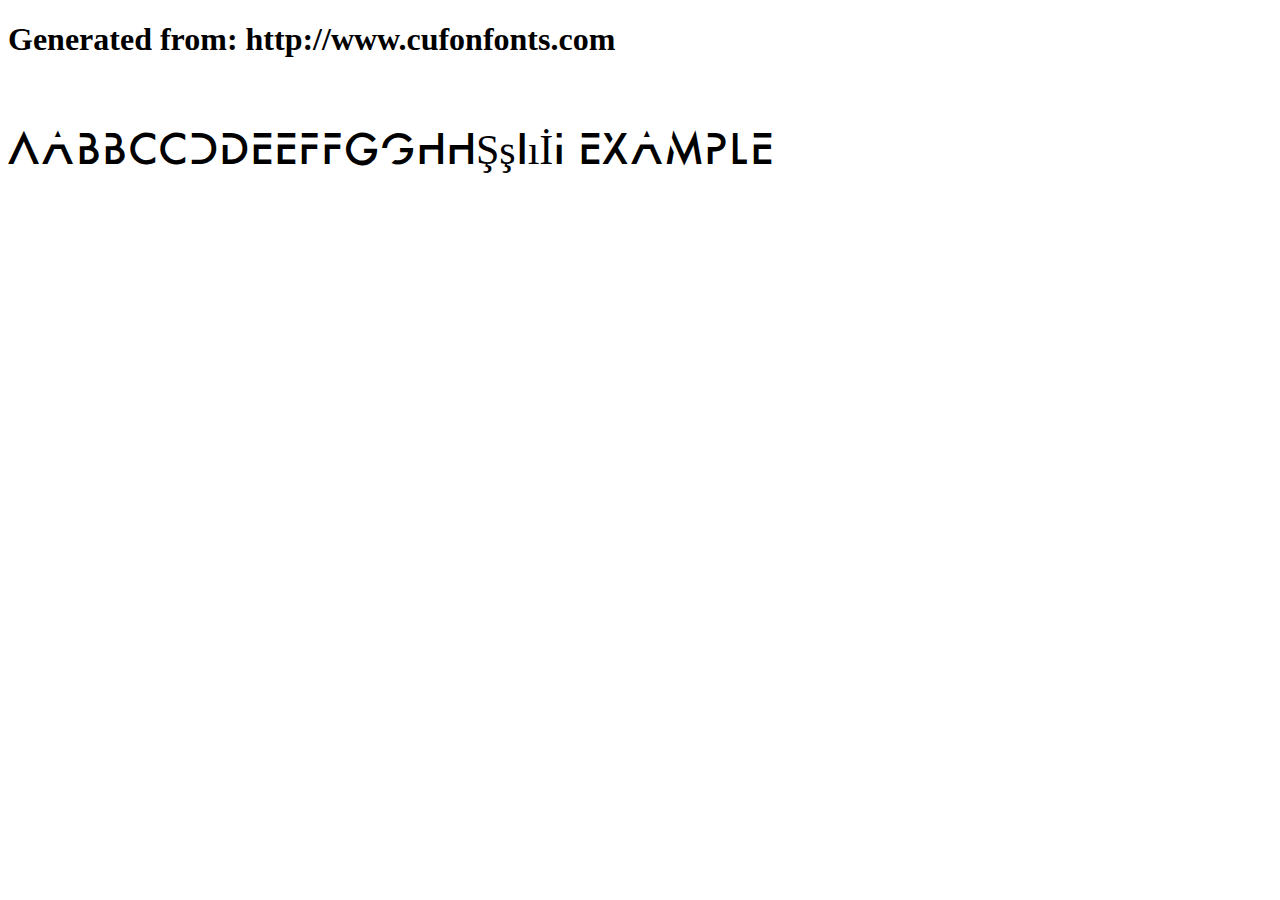
<file: fonts/alphacentauri-cufonfonts-webfont/example.html>
<!DOCTYPE html>
<html xmlns="http://www.w3.org/1999/xhtml">
<head>
    <meta http-equiv="Content-Type" content="text/html; charset=utf-8"/>
    <link rel="stylesheet" type="text/css"
          href="style.css"/>
</head>

<body>

<h1>Generated from: http://www.cufonfonts.com</h1><br/>
<h1 style="font-family:'AlphaCentauri Medium';font-weight:normal;font-size:42px">AaBbCcDdEeFfGgHhŞşIıİi Example</h1>


</body>
</html>
</file>
<file: fonts/alphacentauri-cufonfonts-webfont/style.css>
/* #### Generated By: http://www.cufonfonts.com #### */

    @font-face {
    font-family: 'AlphaCentauri Medium';
    font-style: normal;
    font-weight: normal;
    src: local('AlphaCentauri Medium'), url('Alphacentauri-MVY4p.woff') format('woff');
    }
</file>
